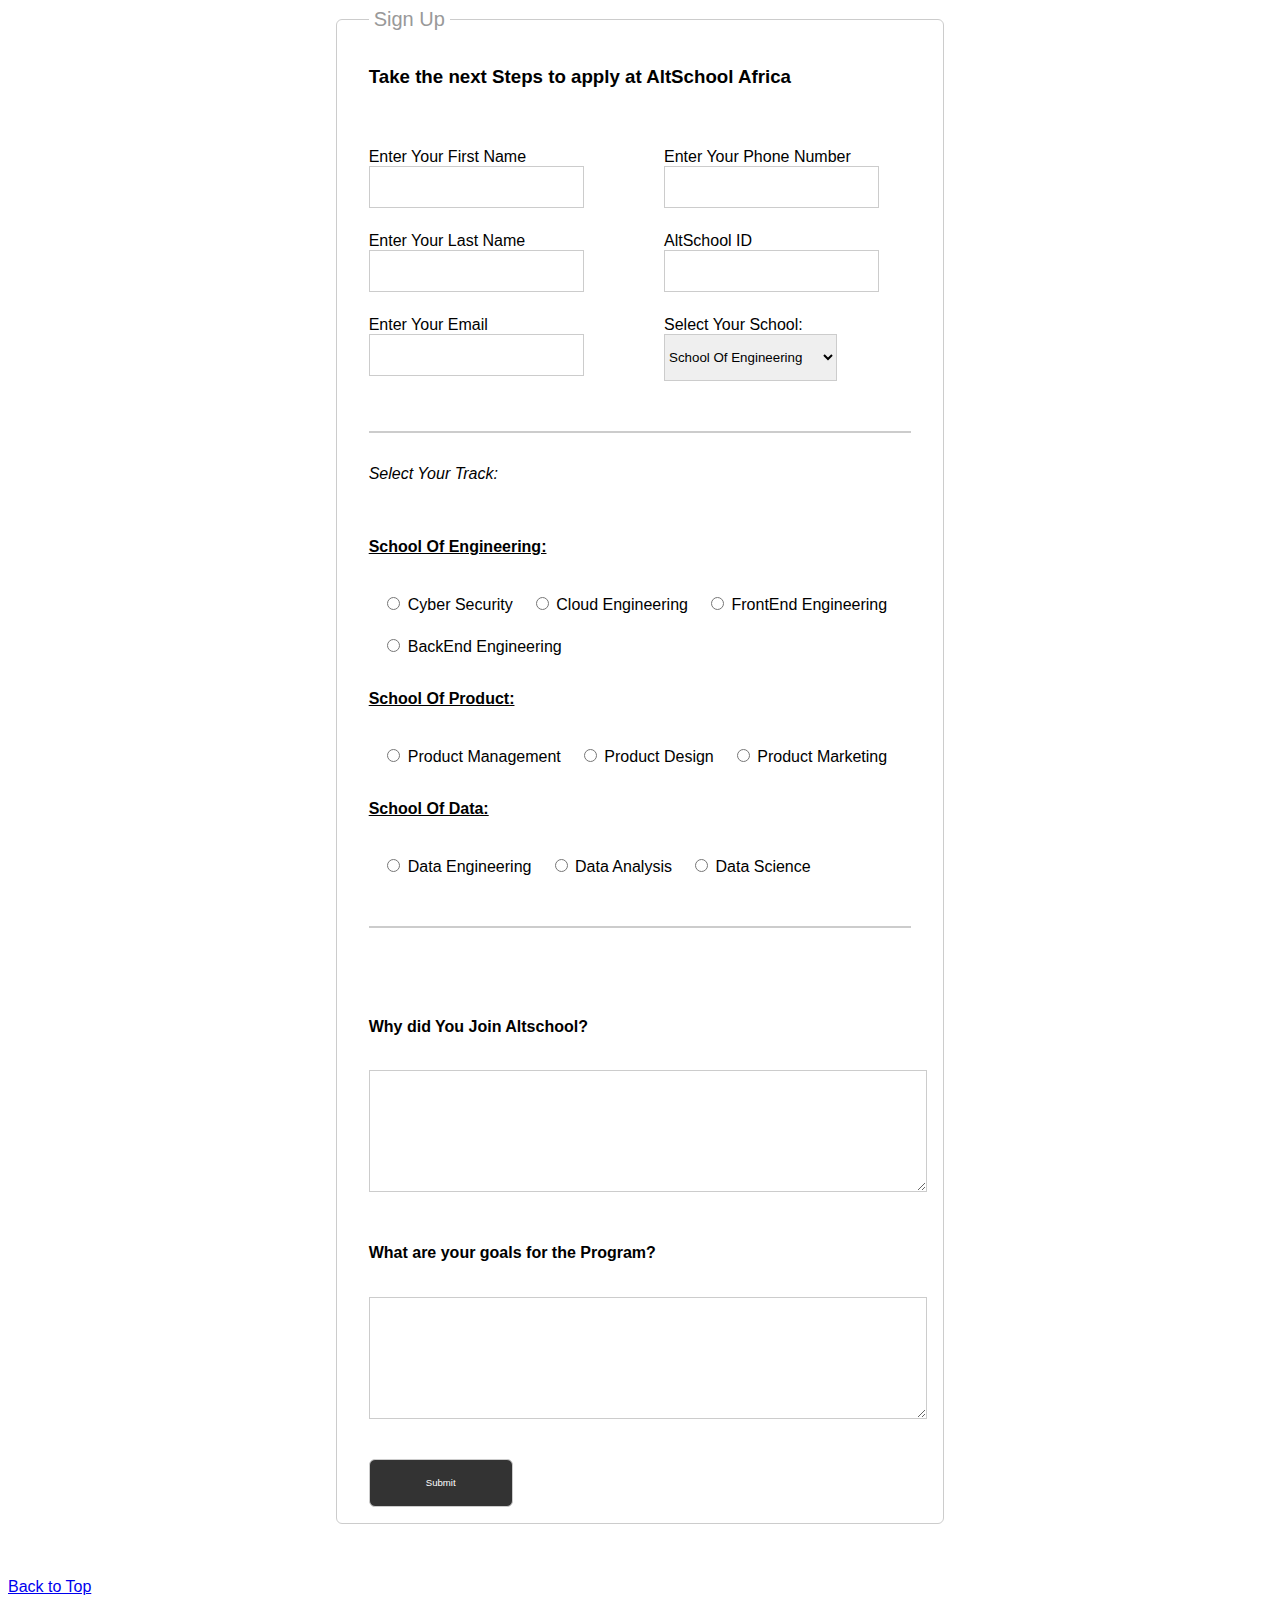
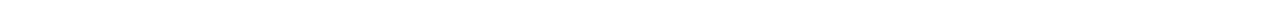
<file: HTML Assignment 1/index.html>
<!DOCTYPE html>
<html lang="en">
  <head>
    <meta charset="UTF-8" />
    <meta name="viewport" content="width=device-width, initial-scale=1.0" />
    <title>Assignment 1</title>
    <link href="style.css" rel="stylesheet" />
  </head>
  <body>
    <section>
      <form method="post" action="#">
        <fieldset>
          <legend id="top">Sign Up</legend>
          <h3>Take the next Steps to apply at AltSchool Africa</h3>
          <br />
          <div class="content">
          <div class="first">
          <label for="first-name">Enter Your First Name</label>
          <input id="first-name" name="first-name" type="text" required />
          <label for="last-name">Enter Your Last Name</label>
          <input id="last-name" name="last-name" type="text" required />
          <label for="email">Enter Your Email</label>
          <input id="email" name="email" type="email" required />
          </div>
          <div class="second">
          <label for="phone">Enter Your Phone Number</label>
          <input id="phone" name="phone" type="number" required />
          <label for="key">AltSchool ID</label>
          <input id="key" name="key" type="text" pattern="" required />
        
          <label for="school">Select Your School:</label>
          <select id="school" name="school">
            <option value="engineering">School Of Engineering</option>
            <option value="product">School Of Product</option>
            <option value="data">School Of Data</option></select><br /><br />
          </div>
        </div>
          <hr>

          <h4 class="select"><em>Select Your Track:</em></h4><br>
          <p><b><u>School Of Engineering:</u></b></p>
          <input id="cyber" type="radio" name="cyb" value="cyb" />
          <label for="cyber">Cyber Security</label>
          <input id="cloud" type="radio" name="cyb" value="cyb" />
          <label for="cloud">Cloud Engineering</label>
          <input id="front" type="radio" name="cyb" value="cyb" />
          <label for="front">FrontEnd Engineering</label><br>
          <input id="back" type="radio" name="cyb" value="cyb" />
          <label for="back">BackEnd Engineering</label><br /><br />
          <p><b><u>School Of Product:</u></b></p>
          <input id="management" type="radio" name="management" />
          <label for="management">Product Management</label>
          <input id="design" type="radio" name="design" />
          <label for="design">Product Design</label>
          <input id="marketing" type="radio" name="marketing" />
          <label for="marketing">Product Marketing</label><br /><br />
          <p><b><u>School Of Data:</u></b></p>
          <input id="data" type="radio" name="data" />
          <label for="data">Data Engineering</label>
          <input id="analysis" type="radio" name="analysis" />
          <label for="analysis">Data Analysis</label>
          <input id="science" type="radio" name="science" />
          <label for="science">Data Science</label><br /><br />
          <hr>
          <br /><br />
          <div class="text">
            <h4>Why did You Join Altschool?</h4>
            <textarea name="tarea" rows="4" cols="50"></textarea>
            <h4 class="areat">What are your goals for the Program?</h4>
            <textarea name="areat" rows="4" cols="50"></textarea>
          </div>
          <br /><br />
          <input type="submit" id="submit" value="Submit">
        </fieldset>
      </form>
      <br /><br /><br />


      <a href="#top" alt="The top">Back to Top</a>
    </section>
  </body>
</html>
</file>
<file: HTML Assignment 1/style.css>
/*
      *{
        margin: 0px;
      }
      div{
        position: absolute;
        margin: auto;
        left: 30%;
        box-shadow: 0 4px 8px 0 rgba(255, 0, 0, 0.2), 0 6px 20px 0 rgba(0, 0, 0, 0.19);
        margin-top: 40px;
      }
      
      fieldset{
        width: 600px;
        border: 0px;
        padding-top: 30px;
      }
      #top{
        padding: 30px;
        
      } */
       *{
        
        padding: 0;
        font-family:'Trebuchet MS', 'Lucida Sans Unicode', 'Lucida Grande', 'Lucida Sans', Arial, sans-serif;
       }
       fieldset{
        margin: 5em 0;
        padding: 1em 2em;
        border: 1px solid #ccc;
        border-radius: 6px;
        width: 100px;
        margin: auto;
       }
       legend{
        font-size: 1.25em;
        padding: 0 .25em;
        color: #999;
       }
       .content{
        display: flex;
       }
       .second{
        margin: 0 2em 0 5em;

       }
       label{
        display: block;
        margin-top: 1.5em;
       }
       input{
        padding: .5em;
        border: 1px solid #ccc;
       }
       input[type="text"], input[type="email"], input[type="number"]{
        width: 15em;
        height: 2em;
       }
       select{
        width: 13em;
        height: 3.5em;
        padding: 0;
        border: 1px solid #ccc;
       }
       .select{
        font-weight: 200;
       }
       textarea{
        margin-top: 1em;
        min-height: 8em;
        min-width: 100%;
        padding: .5em;
        border: 1px solid #ccc;
       }
       .areat{
        margin-top: 3em;
       }
       input[type="radio"]+label{
           display: inline-block;
           padding-top: 0.5em;
           margin-top: 1em;

       }
       input[type="radio"]{
        margin-left: 1.4em;
       }
       hr{
        border: 1px solid #ccc;
        margin: 2em 0 2em 0;
       }
       input[type="submit"]{
           width: 15em;
           height:5em;
           padding: .5em 1em ;
           border-radius: 6px;
           background-color: #333;
           color: #fff;
           font-size: .6em;
       }
       @media screen and (max-width: 700px) {
        legend{
            font-size: 1.75em;
        }
        fieldset{
            width: 80%;
            background-color: rgb(221, 236, 253);
            
        }
        input[type="text"], input[type="email"], input[type="number"]{
            width: 130px;
            
        }
        input[type="radio"]+label{
            display: block;
            padding: 0;
            
        }
        
       }
</file>
